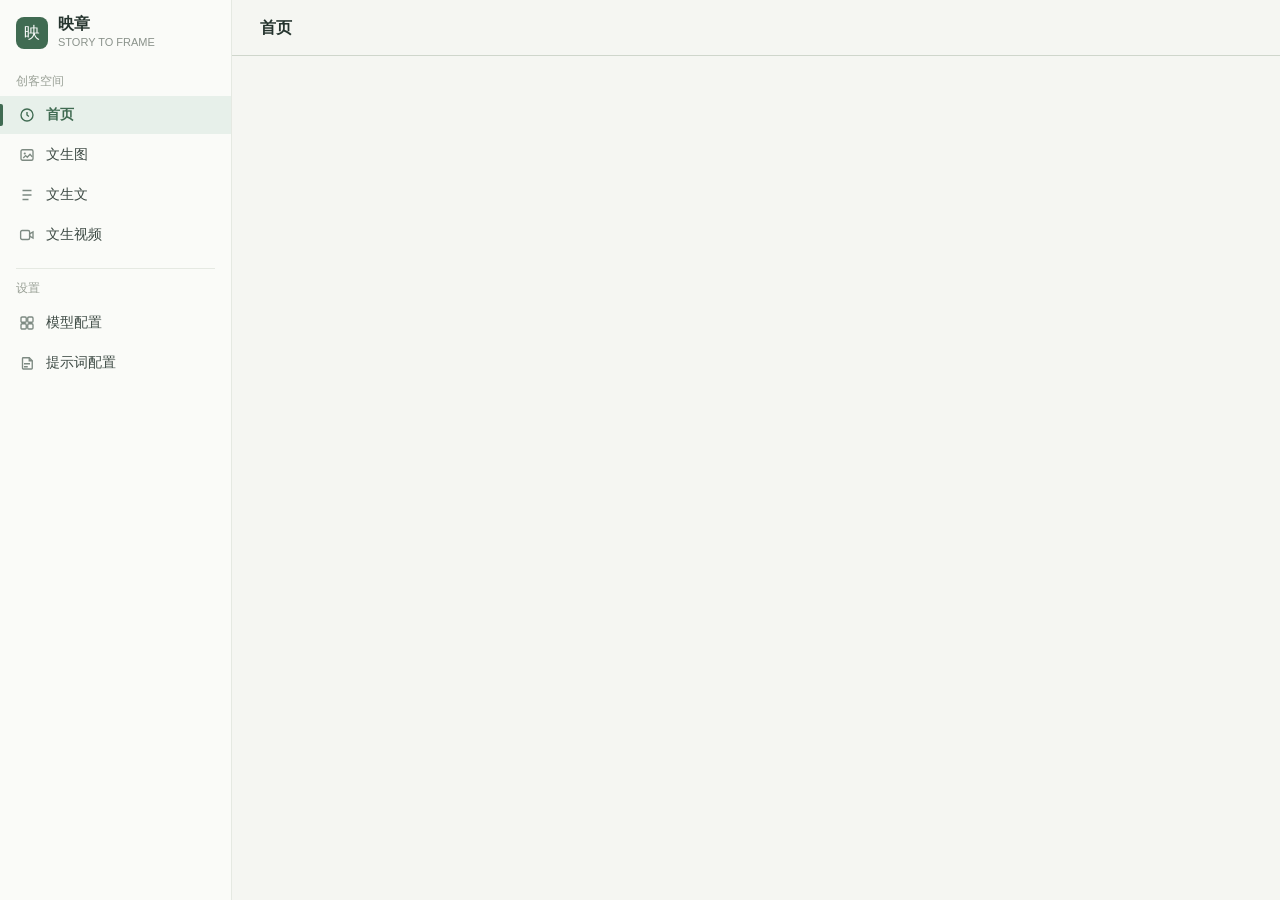
<file: docs/storyboard-studio.html>
<!doctype html>
<html lang="zh-CN">
<head>
<meta charset="utf-8">
<meta name="viewport" content="width=device-width, initial-scale=1">
<title>映章 · 小说动漫工作台</title>
<style>
:root {
  --green: #406b52;
  --ink: #25342e;
  --muted: #78847b;
  --line: #e5e9e2;
  --bg: #f5f6f2;
  --side: #fafbf8;
}
* { box-sizing: border-box; }
body {
  margin: 0;
  background: var(--bg);
  color: var(--ink);
  font: 14px/1.6 -apple-system, BlinkMacSystemFont, "Segoe UI", "PingFang SC", "Microsoft YaHei", sans-serif;
}
.app { display: grid; grid-template-columns: 232px 1fr; min-height: 100vh; }
.sidebar {
  background: var(--side);
  border-right: 1px solid var(--line);
  padding: 14px 16px 24px;
  min-height: 100vh;
}
.brand { display: flex; gap: 10px; align-items: center; }
.brand .mark {
  width: 32px; height: 32px; border-radius: 8px; background: var(--green); color: #fff;
  display: grid; place-items: center; font-size: 16px; flex: none;
}
.brand b { display: block; font-size: 16px; font-weight: 650; line-height: 1.2; }
.brand small { display: block; color: #8b938c; font-size: 11px; margin-top: 1px; }
.sidebar-body { margin-top: 22px; }
.nav { display: flex; flex-direction: column; gap: 2px; }
.nav button {
  position: relative;
  width: calc(100% + 32px);
  margin-left: -16px;
  border: 0;
  background: transparent;
  color: #3d4a44;
  text-align: left;
  padding: 10px 16px 10px 18px;
  display: flex;
  align-items: center;
  gap: 10px;
  font-size: 14px;
  cursor: pointer;
}
.nav button svg { width: 18px; height: 18px; flex: none; color: #7d8a82; }
.nav button.active {
  background: #e7f0ea;
  color: var(--green);
  font-weight: 600;
}
.nav button.active svg { color: var(--green); }
.nav button.active::before {
  content: "";
  position: absolute;
  left: 0;
  top: 8px;
  bottom: 8px;
  width: 3px;
  border-radius: 0 2px 2px 0;
  background: var(--green);
}
.nav-label {
  margin: 0 0 8px;
  color: #9aa197;
  font-size: 12px;
  font-weight: 400;
  line-height: 1.2;
}
.nav-split { height: 1px; background: var(--line); margin: 14px 0 12px; }
.main { min-width: 0; min-height: 100vh; }
.topbar {
  height: 56px;
  padding: 0 28px;
  display: flex;
  align-items: center;
  border-bottom: 1px solid #cfd6cc;
  background: var(--bg);
}
.main.has-tabs .topbar { border-bottom: 0; }
.subnav {
  display: flex;
  gap: 28px;
  align-items: flex-end;
  padding: 0 28px;
  border-bottom: 1px solid #cfd6cc;
  background: var(--bg);
}
.subnav.hidden { display: none; }
.subnav button {
  position: relative;
  border: 0;
  background: none;
  padding: 8px 0 14px;
  color: #5d6a63;
  font-size: 14px;
  cursor: pointer;
  white-space: nowrap;
}
.subnav button::after {
  content: "";
  position: absolute;
  left: 50%;
  bottom: -6px;
  width: 11px;
  height: 11px;
  border-radius: 50%;
  transform: translateX(-50%);
  background: var(--bg);
  border: 1.5px solid #c5cdc6;
  z-index: 1;
}
.subnav button.active {
  color: var(--green);
  font-weight: 600;
}
.subnav button.active::after {
  background: var(--green);
  border-color: var(--green);
}
.topbar h1 {
  margin: 0;
  font-size: 16px;
  font-weight: 600;
  letter-spacing: 0;
}
.page-note {
  margin: 28px;
  color: var(--muted);
  font-size: 14px;
}
.page-note.hidden { display: none; }
.back {
  border: 0;
  background: none;
  color: var(--muted);
  padding: 0 10px 0 0;
  font-size: 16px;
  cursor: pointer;
}
.back.hidden { display: none; }
.covers {
  display: grid;
  grid-template-columns: repeat(4, minmax(140px, 180px));
  gap: 28px 24px;
  padding: 32px;
}
.cover-card { position: relative; }
.cover, .cover-add {
  width: 100%;
  aspect-ratio: 2 / 3;
  border: 1px solid #d5ddd4;
  border-radius: 12px;
  background: #fff;
  color: var(--ink);
  cursor: pointer;
  padding: 14px;
  display: flex;
  align-items: flex-end;
  font-size: 15px;
  font-weight: 600;
  text-align: left;
  box-shadow: 0 8px 24px #273d2b0a;
  position: relative;
  overflow: hidden;
}
.cover-img { position: absolute; inset: 0; width: 100%; height: 100%; object-fit: cover; }
.cover span { position: relative; z-index: 1; }
.cover-chip {
  position: absolute;
  top: 10px;
  z-index: 2;
  border: 1px solid #d5ddd4;
  background: #fff;
  border-radius: 7px;
  padding: 2px 8px;
  font-size: 12px;
  cursor: pointer;
}
.cover-edit { right: 10px; color: var(--green); border-color: #c5d7cb; }
.cover-delete { left: 10px; color: #9a5348; border-color: #ead8d4; }
.drawer {
  display: grid;
  grid-template-rows: 0fr;
  width: 100%;
  margin: 0;
  background: #fff;
  transition: grid-template-rows .38s ease;
}
.drawer.open { grid-template-rows: 1fr; }
.drawer-panel {
  overflow: hidden;
  min-height: 0;
}
.drawer-panel-inner {
  padding: 22px 32px 28px;
  transform: translateY(100%);
  transition: transform .4s ease;
}
.drawer.open .drawer-panel-inner {
  transform: translateY(0);
}
@media (prefers-reduced-motion: reduce) {
  .drawer, .drawer-panel-inner { transition: none; }
}
.drawer-head { display: flex; justify-content: space-between; align-items: center; margin-bottom: 16px; }
.drawer-head h2 { margin: 0; font-size: 16px; }
.drawer-label { font-size: 14px; font-weight: 600; margin-bottom: 8px; }
.drawer-close { border: 0; background: none; color: var(--muted); cursor: pointer; font-size: 13px; }
.drawer-body { display: grid; grid-template-columns: 150px 1fr; gap: 28px; align-items: start; }
.meta-rows { display: flex; flex-direction: column; gap: 14px; }
.meta-row { display: grid; grid-template-columns: 84px 1fr; align-items: center; gap: 8px; font-size: 14px; font-weight: 600; }
.meta-row input, .meta-row select {
  width: 100%;
  border: 1px solid #e1e7dc;
  border-radius: 7px;
  background: #fcfdfb;
  padding: 8px 10px;
  font: inherit;
  font-weight: 400;
}
.cover-preview {
  width: 100%;
  aspect-ratio: 2 / 3;
  height: auto;
  border: 1px dashed #c5d7cb;
  border-radius: 12px;
  display: grid;
  place-items: center;
  color: var(--muted);
  font-size: 13px;
  font-weight: 400;
  overflow: hidden;
  background: #f7f8f4;
  cursor: pointer;
  position: relative;
  padding: 0;
}
.cover-preview img { width: 100%; height: 100%; object-fit: cover; }
.cover-preview span {
  position: absolute;
  inset: auto 0 0;
  background: #1e2e2888;
  color: #fff;
  font-size: 12px;
  padding: 4px 0;
}
.cast { margin-top: 22px; }
.cast h3 { margin: 0 0 6px; font-size: 14px; }
.cast p { margin: 0 0 10px; color: var(--muted); font-size: 12px; }
.cast table { width: 100%; border-collapse: collapse; font-size: 13px; }
.cast th, .cast td { text-align: left; padding: 10px 12px; border-bottom: 1px solid var(--line); }
.cast th { color: var(--green); font-weight: 600; background: #f4f7f2; }
.cast td.empty { color: var(--muted); text-align: center; }
.create-hint { margin: 14px 0 0; color: #9a5348; font-size: 12px; }
.create-hint.hidden { display: none; }
.drawer-actions { margin-top: 18px; display: flex; justify-content: space-between; align-items: center; }
.drawer-save, .drawer-delete {
  border-radius: 7px;
  padding: 8px 16px;
  cursor: pointer;
  font: inherit;
  font-size: 13px;
}
.drawer-save { border: 0; background: var(--green); color: #fff; }
.drawer-delete { border: 1px solid #ead8d4; background: #fff; color: #9a5348; }
.drawer-delete.hidden { display: none; }
.cover-add {
  align-items: center;
  justify-content: center;
  color: var(--green);
  font-size: 42px;
  font-weight: 400;
  line-height: 1;
}
.shelf.hidden, #text-pages.hidden, .subnav.hidden { display: none; }
</style>
</head>
<body>
<div class="app">
  <aside class="sidebar">
    <div class="brand"><div class="mark">映</div><div><b>映章</b><small>STORY TO FRAME</small></div></div>
    <div class="sidebar-body">
      <div class="nav-label">创客空间</div>
      <nav class="nav" aria-label="创客空间">
        <button type="button" class="active" data-nav="home"><svg viewBox="0 0 24 24" fill="none" stroke="currentColor" stroke-width="1.8"><circle cx="12" cy="12" r="8"/><path d="M12 8v4l2.5 2"/></svg>首页</button>
        <button type="button" data-nav="image"><svg viewBox="0 0 24 24" fill="none" stroke="currentColor" stroke-width="1.8"><rect x="4" y="5" width="16" height="14" rx="2"/><circle cx="9" cy="10" r="1.4" fill="currentColor" stroke="none"/><path d="M7 16l3.2-3.2 2.2 2.2L16 11l3 3.5"/></svg>文生图</button>
        <button type="button" data-nav="text"><svg viewBox="0 0 24 24" fill="none" stroke="currentColor" stroke-width="1.8"><path d="M6 6h12M6 12h12M6 18h8"/></svg>文生文</button>
        <button type="button" data-nav="video"><svg viewBox="0 0 24 24" fill="none" stroke="currentColor" stroke-width="1.8"><rect x="3.5" y="6" width="12" height="12" rx="2"/><path d="M15.5 10.5 20 8v8l-4.5-2.5z"/></svg>文生视频</button>
      </nav>
      <div class="nav-split"></div>
      <div class="nav-label">设置</div>
      <nav class="nav" aria-label="设置">
        <button type="button" data-nav="models"><svg viewBox="0 0 24 24" fill="none" stroke="currentColor" stroke-width="1.8"><rect x="4" y="4" width="7" height="7" rx="1.5"/><rect x="13" y="4" width="7" height="7" rx="1.5"/><rect x="4" y="13" width="7" height="7" rx="1.5"/><rect x="13" y="13" width="7" height="7" rx="1.5"/></svg>模型配置</button>
        <button type="button" data-nav="prompts"><svg viewBox="0 0 24 24" fill="none" stroke="currentColor" stroke-width="1.8"><path d="M7 5h8l4 4v10a1 1 0 0 1-1 1H7a1 1 0 0 1-1-1V6a1 1 0 0 1 1-1z"/><path d="M15 5v4h4M8 13h8M8 17h5"/></svg>提示词配置</button>
      </nav>
    </div>
  </aside>
  <main class="main">
    <header class="topbar"><button type="button" class="back hidden" id="back-novels" aria-label="返回小说封面">←</button><h1 id="page-title">首页</h1></header>
    <nav class="subnav hidden" id="text-tabs" aria-label="文生文页面">
      <button type="button" class="active" data-text="source">章节原文</button>
      <button type="button" data-text="script">故事脚本</button>
      <button type="button" data-text="cast">角色资料</button>
      <button type="button" data-text="tasks">文本任务</button>
    </nav>
    <p class="page-note hidden" id="page-note">服务代开发，暂不可用</p>
    <div class="shelf hidden" id="novel-shelf">
      <div class="covers" id="covers"></div>
      <section class="drawer" id="novel-drawer" aria-label="编辑小说" hidden>
        <div class="drawer-panel"><div class="drawer-panel-inner">
        <div class="drawer-head"><h2 id="drawer-title">编辑小说</h2><button type="button" class="drawer-close" id="close-drawer">收起</button></div>
        <div class="drawer-body">
          <div>
            <div class="drawer-label">封面</div>
            <button type="button" class="cover-preview" id="cover-preview">上传封面</button>
            <input id="edit-cover" type="file" accept="image/*" hidden>
          </div>
          <div class="meta-rows">
            <label class="meta-row">小说名称<input id="edit-title" type="text"></label>
            <label class="meta-row">风格
              <select id="edit-style">
                <option>国风动画</option>
                <option>二维动画</option>
                <option>日系动画</option>
                <option>写实动画</option>
              </select>
            </label>
          </div>
        </div>
        <div class="cast">
          <h3>人物形象</h3>
          <p>不在这里手写。上传章节生成脚本后，由 AI 逐章补全。</p>
          <table>
            <thead><tr><th>角色</th><th>外貌</th><th>服装</th><th>来源章节</th></tr></thead>
            <tbody id="cast-body"></tbody>
          </table>
        </div>
        <p class="create-hint hidden" id="create-hint">上传封面并填写小说名称后，点击保存才会新建。</p>
        <div class="drawer-actions"><button type="button" class="drawer-delete" id="delete-novel">删除这本小说</button><button type="button" class="drawer-save" id="save-novel">保存</button></div>
        </div></div>
      </section>
    </div>
    <div id="text-pages" class="hidden">
      <section data-text-page="source"></section>
      <section data-text-page="script" class="hidden"></section>
      <section data-text-page="cast" class="hidden"></section>
      <section data-text-page="tasks" class="hidden"></section>
    </div>
  </main>
</div>
<script>
const novels = [{ title: "成仙", characters: [], style: "国风动画", cover: "" }];
let editing = -1;
let draft = null;
const shelf = document.getElementById("novel-shelf");
const covers = document.getElementById("covers");
const drawer = document.getElementById("novel-drawer");
function escapeHTML(value) {
  return String(value).replace(/[&<>"']/g, char => ({ "&": "&amp;", "<": "&lt;", ">": "&gt;", '"': "&quot;", "'": "&#39;" }[char]));
}
function renderCovers() {
  covers.innerHTML = novels.map((novel, index) => `<div class="cover-card"><button type="button" class="cover-chip cover-delete" data-delete="${index}">删除</button><button type="button" class="cover-chip cover-edit" data-edit="${index}">编辑</button><button type="button" class="cover" data-index="${index}">${novel.cover ? `<img class="cover-img" alt="" src="${novel.cover}">` : ""}<span>${escapeHTML(novel.title)}</span></button></div>`).join("")
    + `<button type="button" class="cover-add" id="add-novel" aria-label="新建小说">+</button>`;
  covers.querySelectorAll(".cover").forEach(card => card.addEventListener("click", () => openNovel(novels[Number(card.dataset.index)].title)));
  covers.querySelectorAll(".cover-edit").forEach(button => button.addEventListener("click", () => openDrawer(Number(button.dataset.edit))));
  covers.querySelectorAll(".cover-delete").forEach(button => button.addEventListener("click", () => deleteNovel(Number(button.dataset.delete))));
  document.getElementById("add-novel").addEventListener("click", openCreate);
}
function fillDrawer(novel, creating) {
  document.getElementById("drawer-title").textContent = creating ? "新建小说" : "编辑小说";
  document.getElementById("delete-novel").classList.toggle("hidden", creating);
  document.getElementById("create-hint").classList.add("hidden");
  document.getElementById("edit-title").value = novel.title;
  document.getElementById("edit-style").value = novel.style;
  showCover(novel.cover);
  renderCast(novel.characters);
  document.getElementById("edit-cover").value = "";
}
function revealDrawer() {
  drawer.hidden = false;
  requestAnimationFrame(() => {
    drawer.classList.add("open");
    drawer.scrollIntoView({ behavior: "smooth", block: "nearest" });
  });
}
function openCreate() {
  draft = { title: "", characters: [], style: "国风动画", cover: "" };
  editing = -1;
  fillDrawer(draft, true);
  revealDrawer();
}
function openDrawer(index) {
  draft = null;
  editing = index;
  fillDrawer(novels[index], false);
  revealDrawer();
}
function showCover(src) {
  document.getElementById("cover-preview").innerHTML = src
    ? `<img alt="" src="${src}"><span>更换封面</span>`
    : "上传封面";
}
function renderCast(rows) {
  const body = document.getElementById("cast-body");
  body.innerHTML = rows.length
    ? rows.map(row => `<tr><td>${escapeHTML(row.name)}</td><td>${escapeHTML(row.appearance)}</td><td>${escapeHTML(row.costume)}</td><td>${escapeHTML(row.source)}</td></tr>`).join("")
    : `<tr><td class="empty" colspan="4">尚无人物形象</td></tr>`;
}
function deleteNovel(index) {
  const novel = novels[index];
  if (!novel || !confirm(`删除《${novel.title}》？`)) return;
  novels.splice(index, 1);
  editing = -1;
  drawer.classList.remove("open");
  drawer.hidden = true;
  renderCovers();
}
function closeDrawer() {
  draft = null;
  editing = -1;
  drawer.classList.remove("open");
  const hide = () => { if (!drawer.classList.contains("open")) drawer.hidden = true; };
  drawer.addEventListener("transitionend", hide, { once: true });
  setTimeout(hide, 420);
}
function showShelf() {
  shelf.classList.remove("hidden");
  document.getElementById("text-tabs").classList.add("hidden");
  document.getElementById("text-pages").classList.add("hidden");
  document.getElementById("back-novels").classList.add("hidden");
  document.querySelector(".main").classList.remove("has-tabs");
  document.getElementById("page-title").textContent = "文生文";
}
function openNovel(title) {
  draft = null;
  editing = -1;
  drawer.classList.remove("open");
  drawer.hidden = true;
  shelf.classList.add("hidden");
  document.getElementById("text-tabs").classList.remove("hidden");
  document.getElementById("text-pages").classList.remove("hidden");
  document.getElementById("back-novels").classList.remove("hidden");
  document.querySelector(".main").classList.add("has-tabs");
  document.getElementById("page-title").textContent = title;
}
document.getElementById("back-novels").addEventListener("click", showShelf);
shelf.addEventListener("click", event => {
  if (event.target.closest(".cover, .cover-chip, .cover-add, .drawer")) return;
  if (drawer.classList.contains("open")) closeDrawer();
});
document.querySelector(".topbar").addEventListener("click", () => {
  if (!shelf.classList.contains("hidden") && drawer.classList.contains("open")) closeDrawer();
});
document.getElementById("close-drawer").addEventListener("click", closeDrawer);
document.getElementById("delete-novel").addEventListener("click", () => { if (editing >= 0) deleteNovel(editing); });
document.getElementById("cover-preview").addEventListener("click", () => document.getElementById("edit-cover").click());
document.getElementById("edit-cover").addEventListener("change", event => {
  const file = event.target.files && event.target.files[0];
  const target = draft || (editing >= 0 ? novels[editing] : null);
  if (!file || !target) return;
  const reader = new FileReader();
  reader.onload = () => {
    target.cover = String(reader.result);
    showCover(target.cover);
  };
  reader.readAsDataURL(file);
});
document.getElementById("save-novel").addEventListener("click", () => {
  const title = document.getElementById("edit-title").value.trim();
  const style = document.getElementById("edit-style").value;
  if (draft) {
    if (!title || !draft.cover) {
      document.getElementById("create-hint").classList.remove("hidden");
      return;
    }
    novels.push({ title, characters: [], style, cover: draft.cover });
    draft = null;
    renderCovers();
    closeDrawer();
    return;
  }
  if (editing < 0) return;
  if (!title) return;
  novels[editing].title = title;
  novels[editing].style = style;
  renderCovers();
  closeDrawer();
});
renderCovers();
document.querySelectorAll(".nav button").forEach(button => {
  button.addEventListener("click", () => {
    document.querySelectorAll(".nav button").forEach(item => item.classList.remove("active"));
    button.classList.add("active");
    document.getElementById("page-title").textContent = button.textContent.trim();
    const unavailable = button.dataset.nav === "image" || button.dataset.nav === "video";
    const textPage = button.dataset.nav === "text";
    document.getElementById("page-note").classList.toggle("hidden", !unavailable);
    document.getElementById("back-novels").classList.add("hidden");
    shelf.classList.toggle("hidden", !textPage);
    if (!textPage) {
      draft = null;
      editing = -1;
      drawer.classList.remove("open");
      drawer.hidden = true;
    }
    document.getElementById("text-tabs").classList.add("hidden");
    document.getElementById("text-pages").classList.add("hidden");
    document.querySelector(".main").classList.remove("has-tabs");
  });
});
document.querySelectorAll("#text-tabs button").forEach(tab => {
  tab.addEventListener("click", () => {
    document.querySelectorAll("#text-tabs button").forEach(item => item.classList.toggle("active", item === tab));
    document.querySelectorAll("[data-text-page]").forEach(page => {
      page.classList.toggle("hidden", page.dataset.textPage !== tab.dataset.text);
    });
  });
});
</script>
</body>
</html>
</file>
